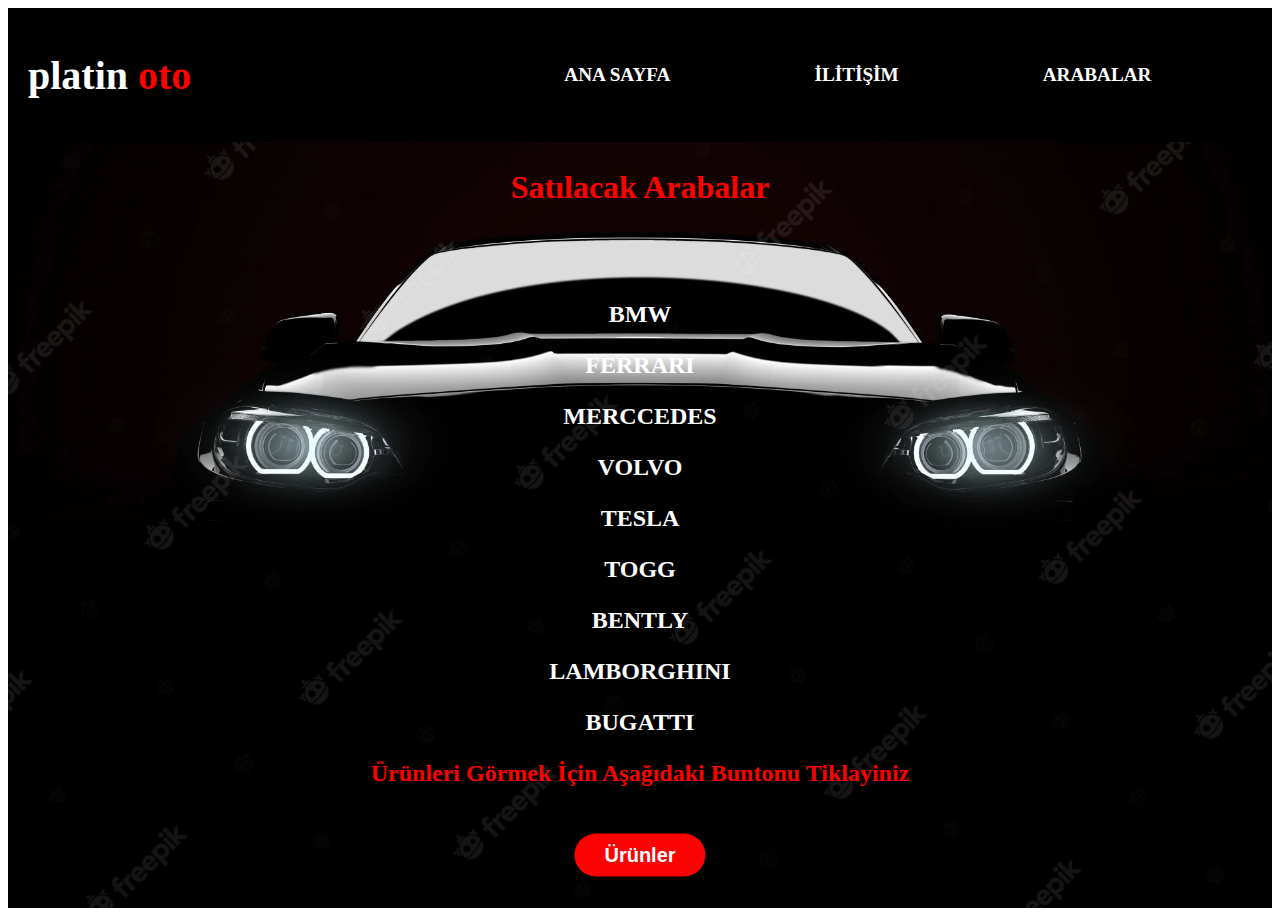
<file: index.html>
<!doctype html>
<html lang="en">
  <head>
    <!-- Required meta tags -->
    <meta charset="utf-8">
    <meta name="viewport" content="width=device-width, initial-scale=1, shrink-to-fit=no">

    <!-- Bootstrap CSS -->
    <link rel="stylesheet" href="https://cdn.jsdelivr.net/npm/bootstrap@4.5.3/dist/css/bootstrap.min.css" integrity="sha384-TX8t27EcRE3e/ihU7zmQxVncDAy5uIKz4rEkgIXeMed4M0jlfIDPvg6uqKI2xXr2" crossorigin="anonymous">
    <link rel="stylesheet" href="style.css">
    <title>Platin oto</title>
  </head>
  <body>
    <div class="anaa">
        <nav>
            <h2 id="logo" style="color:white; font-size:40px;">platin <span>oto</span></h2>
            <ul>
                <li><a href="index.html">ANA SAYFA</a></li>
                <li><a href="iletişim.html">İLİTİŞİM</a></li>
                <li><a href="foto.html">ARABALAR</a></li>
            </ul>
        </nav>
    
        <h2 style="text-align:center; color: red; font-size: xx-large; ">Satılacak Arabalar</h2>
        <pre>

            
        </pre>
        <h3>BMW</h3>
        <h3>FERRARI</h3>
        <h3>MERCCEDES</h3>
        <h3>VOLVO</h3>
        <h3>TESLA</h3>
        <h3>TOGG</h3>
        <h3>BENTLY</h3>
        <h3>LAMBORGHINI</h3>
        <h3>BUGATTI</h3>
        <h3 style="color:red;">Ürünleri Görmek İçin Aşağıdaki Buntonu Tiklayiniz</h3>
            <a href="foto.html">
                <button type="button" id="btn">Ürünler</button> 
            </a>
    







    </div>

    <!-- Optional JavaScript; choose one of the two! -->

    <!-- Option 1: jQuery and Bootstrap Bundle (includes Popper) -->
    <script src="https://code.jquery.com/jquery-3.5.1.slim.min.js" integrity="sha384-DfXdz2htPH0lsSSs5nCTpuj/zy4C+OGpamoFVy38MVBnE+IbbVYUew+OrCXaRkfj" crossorigin="anonymous"></script>
    <script src="https://cdn.jsdelivr.net/npm/bootstrap@4.5.3/dist/js/bootstrap.bundle.min.js" integrity="sha384-ho+j7jyWK8fNQe+A12Hb8AhRq26LrZ/JpcUGGOn+Y7RsweNrtN/tE3MoK7ZeZDyx" crossorigin="anonymous"></script>

    <!-- Option 2: jQuery, Popper.js, and Bootstrap JS
    <script src="https://code.jquery.com/jquery-3.5.1.slim.min.js" integrity="sha384-DfXdz2htPH0lsSSs5nCTpuj/zy4C+OGpamoFVy38MVBnE+IbbVYUew+OrCXaRkfj" crossorigin="anonymous"></script>
    <script src="https://cdn.jsdelivr.net/npm/popper.js@1.16.1/dist/umd/popper.min.js" integrity="sha384-9/reFTGAW83EW2RDu2S0VKaIzap3H66lZH81PoYlFhbGU+6BZp6G7niu735Sk7lN" crossorigin="anonymous"></script>
    <script src="https://cdn.jsdelivr.net/npm/bootstrap@4.5.3/dist/js/bootstrap.min.js" integrity="sha384-w1Q4orYjBQndcko6MimVbzY0tgp4pWB4lZ7lr30WKz0vr/aWKhXdBNmNb5D92v7s" crossorigin="anonymous"></script>
    -->
  </body>
</html>
</file>
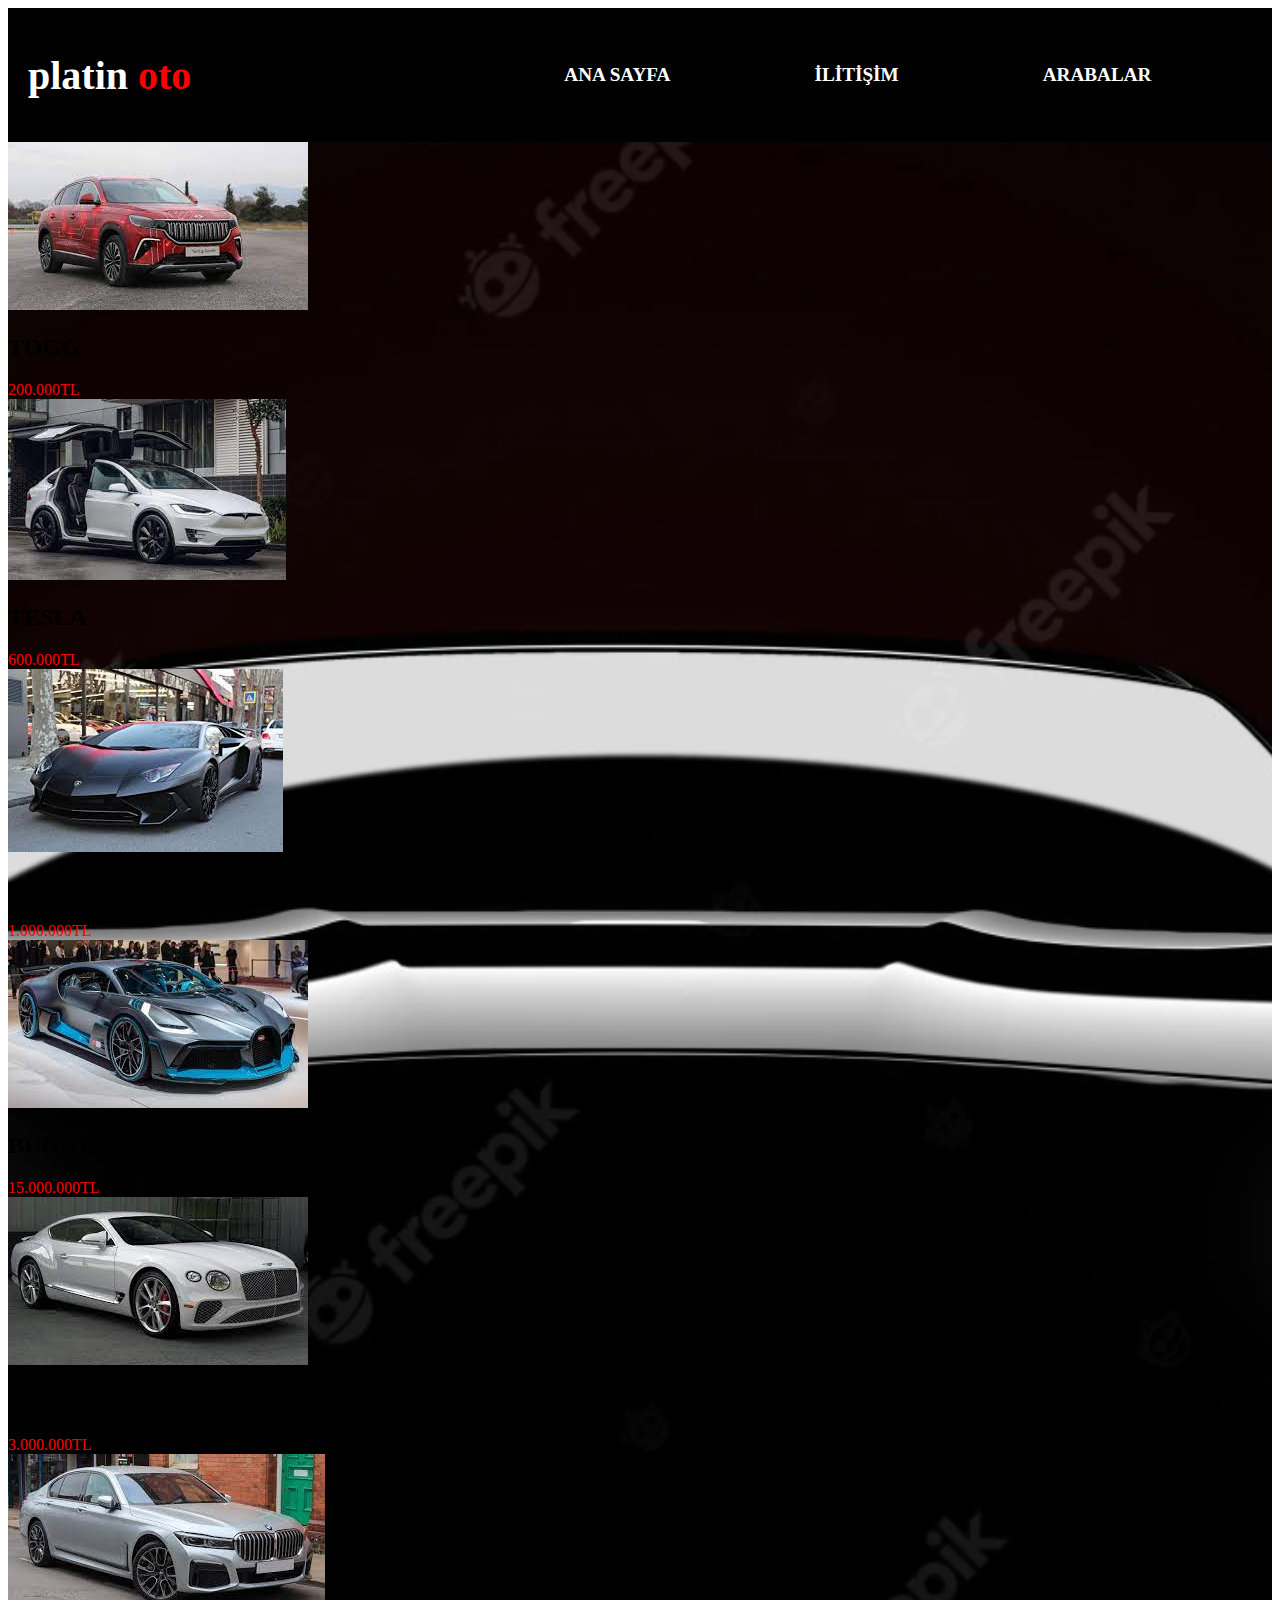
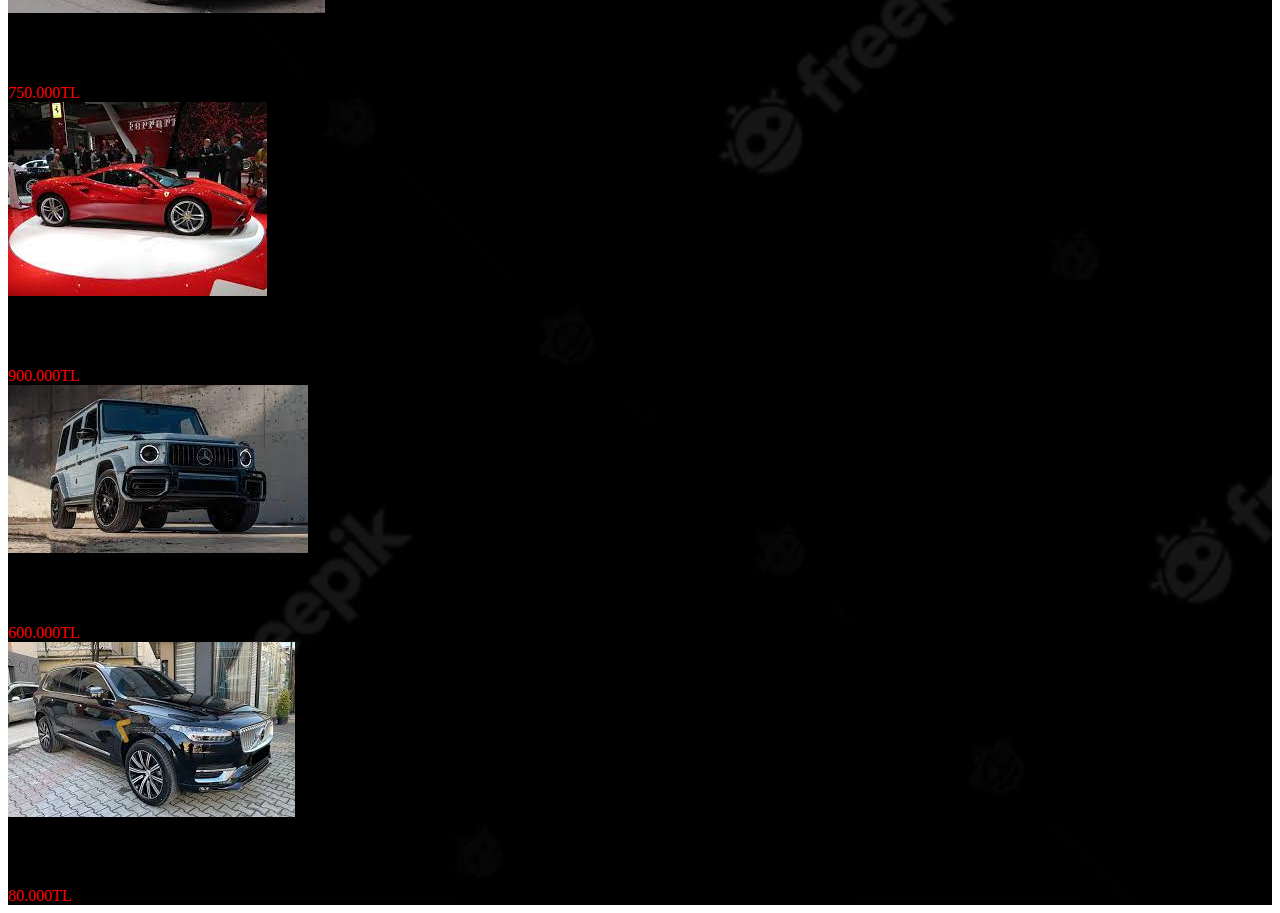
<file: foto.html>
<!doctype html>
<html lang="en">
  <head>
    <!-- Required meta tags -->
    <meta charset="utf-8">
    <meta name="viewport" content="width=device-width, initial-scale=1, shrink-to-fit=no">

    <!-- Bootstrap CSS -->
    <link rel="stylesheet" href="https://cdn.jsdelivr.net/npm/bootstrap@4.5.3/dist/css/bootstrap.min.css" integrity="sha384-TX8t27EcRE3e/ihU7zmQxVncDAy5uIKz4rEkgIXeMed4M0jlfIDPvg6uqKI2xXr2" crossorigin="anonymous">
    <link rel="stylesheet" href="style.css">
    <title>ürünler</title>
  </head>
  <body>
    <div class="ana">
        <nav>
            <h2 id="logo" style="color:white; font-size:40px;">platin <span>oto</span></h2>
            <ul>
                <li><a href="index.html">ANA SAYFA</a></li>
                <li><a href="iletişim.html">İLİTİŞİM</a></li>
                <li><a href="foto.html">ARABALAR</a></li>
            </ul>
        </nav>
        <div class="container">
            <div class="row">
            <div class="col-sm-4 justify-content-center  mb-2 d-flex">
                        <div class="card bg-danger" style="width: 18rem;">
                            <img src="too.jpeg" class=" card-img-top">
                            <div class="card-body">
                            <h2 class="card-title text-dark">TOGG</h2>
                            <span class="badge badge-pill badge-dark p-1">200.000TL</span>
                        </div>
                    </div>
                </div>
                <div class="col-sm-4 justify-content-center mb-2 d-flex">
                    <div class="card bg-danger" style="width: 18rem;">
                        <img src="tes.jpeg" class=" card-img-top">
                        <div class="card-body">
                            <h2 class="card-title text-dark">TESLA</h2>
                            <span class="badge badge-pill badge-dark p-1">600.000TL</span>
                        </div>
                    </div>
                </div>
                <div class="col-sm-4 justify-content-center mb-2 d-flex">
                    <div class="card bg-danger" style="width: 18rem;">
                        <img src="lambo.jpeg" class=" card-img-top">
                        <div class="card-body">
                            <h2 class="card-title text-dark">LAMBOGHINI</h2>
                            <span class="badge badge-pill badge-dark p-1">1.000.000TL</span>
                        </div>
                    </div>
                </div>
                <div class="col-sm-4 justify-content-center mb-2 d-flex">
                    <div class="card bg-danger" style="width: 18rem;">
                        <img src="bug.jpeg" class=" card-img-top">
                        <div class="card-body">
                            <h2 class="card-title text-dark">BUGATTI</h2>
                            <span class="badge badge-pill badge-dark p-1">15.000.000TL</span>
                        </div>
                    </div>
                </div>
                <div class="col-sm-4 justify-content-center mb-2 d-flex">
                    <div class="card bg-danger" style="width: 18rem;">
                        <img src="ben.jpeg" class=" card-img-top">
                        <div class="card-body">
                            <h2 class="card-title text-dark">BENTLY</h2>
                            <span class="badge badge-pill badge-dark p-1">3.000.000TL</span>
                        </div>
                    </div>
                </div>
                <div class="col-sm-4 justify-content-center mb-2 d-flex">
                    <div class="card bg-danger" style="width: 18rem;">
                        <img src="bmw.jpeg" class=" card-img-top">
                        <div class="card-body">
                            <h2 class="card-title text-dark">BMW</h2>
                            <span class="badge badge-pill badge-dark p-1">750.000TL</span>
                        </div>
                    </div>
                </div>
                <div class="col-sm-4 justify-content-center mb-2 d-flex">
                    <div class="card bg-danger" style="width: 18rem;">
                        <img src="ferrari.jpeg" class=" card-img-top">
                        <div class="card-body">
                            <h2 class="card-title text-dark">FERRARI</h2>
                            <span class="badge badge-pill badge-dark p-1">900.000TL</span>
                        </div>
                    </div>
                </div>
                <div class="col-sm-4 justify-content-center mb-2 d-flex">
                    <div class="card bg-danger" style="width: 18rem;">
                        <img src="mercedes.jpeg" class=" card-img-top">
                        <div class="card-body">
                            <h2 class="card-title text-dark">MERCEDES</h2>
                            <span class="badge badge-pill badge-dark p-1">600.000TL</span>
                        </div>
                    </div>
                </div>
                <div class="col-sm-4 justify-content-center mb-2 d-flex">
                    <div class="card bg-danger" style="width: 18rem;">
                        <img src="volvo.jpeg" class=" card-img-top">
                        <div class="card-body">
                            <h2 class="card-title text-dark">VOLVO</h2>
                            <span class="badge badge-pill badge-dark p-1">80.000TL</span>
                        </div>
                    </div>
                </div>
            </div>
        </div>
    </div>

    <!-- Optional JavaScript; choose one of the two! -->

    <!-- Option 1: jQuery and Bootstrap Bundle (includes Popper) -->
    <script src="https://code.jquery.com/jquery-3.5.1.slim.min.js" integrity="sha384-DfXdz2htPH0lsSSs5nCTpuj/zy4C+OGpamoFVy38MVBnE+IbbVYUew+OrCXaRkfj" crossorigin="anonymous"></script>
    <script src="https://cdn.jsdelivr.net/npm/bootstrap@4.5.3/dist/js/bootstrap.bundle.min.js" integrity="sha384-ho+j7jyWK8fNQe+A12Hb8AhRq26LrZ/JpcUGGOn+Y7RsweNrtN/tE3MoK7ZeZDyx" crossorigin="anonymous"></script>

    <!-- Option 2: jQuery, Popper.js, and Bootstrap JS
    <script src="https://code.jquery.com/jquery-3.5.1.slim.min.js" integrity="sha384-DfXdz2htPH0lsSSs5nCTpuj/zy4C+OGpamoFVy38MVBnE+IbbVYUew+OrCXaRkfj" crossorigin="anonymous"></script>
    <script src="https://cdn.jsdelivr.net/npm/popper.js@1.16.1/dist/umd/popper.min.js" integrity="sha384-9/reFTGAW83EW2RDu2S0VKaIzap3H66lZH81PoYlFhbGU+6BZp6G7niu735Sk7lN" crossorigin="anonymous"></script>
    <script src="https://cdn.jsdelivr.net/npm/bootstrap@4.5.3/dist/js/bootstrap.min.js" integrity="sha384-w1Q4orYjBQndcko6MimVbzY0tgp4pWB4lZ7lr30WKz0vr/aWKhXdBNmNb5D92v7s" crossorigin="anonymous"></script>
    -->
  </body>
</html>
</file>
<file: style.css>
.anaa{
    height: 100vh;
    width:100%;
    background-image: url(background.jpeg);
    background-size: cover;
    background-position: center;
}
.ana{
    height: 100%;
    width:100%;
    background-image: url(background.jpeg);
    background-size: cover;
    background-position: center;
}
nav{
    display: flex;
    align-items: center;
    justify-content: space-between;
    padding-top: 10px;
    padding-bottom: 10px;
    padding-left: 20px;
    padding-right: 4%;
    background-color: rgb(0, 0, 0);
}

.logo {
    color:white;
    font-size:large;
}

span{
    color:red;
}
nav ul li{
    list-style-type: none;
    display: inline-block;
    padding: 30px 70px;
    font-size: larger;
    
}
nav ul li a{
    color: white;
    text-decoration: none;
    font-weight: bold;
}

nav ul li a:hover{
    color: red;
    transition: .3s;
}

h3 {
    text-align: center;
    color:black;
    font-size: larger;
}

#btn {
    text-align: center;
    position: absolute;
    top: 95%;
    left: 50%;
    transform: translate(-50%, -50%);
}


button{
    border: none;
    background: rgb(250, 3, 3);
    padding: 10px 30px;
    border-radius: 30px;
    color: white;
    font-weight: bold;
    font-size: 20px;
    transition: .4ss;
}
button:hover{
    background: rgb(255, 255, 255);
    color: rgb(0, 0, 0);
}

.foto {
    display: block;
    margin-left: auto;
    margin-right: auto;
    width: 20%;
  }


h4{
    text-align: center;
    font-size: x-large;
}
h3{
    color: white;
    font-size: x-large;
}

h5{
    color: white;
    font-size: xx-large;
}
</file>
